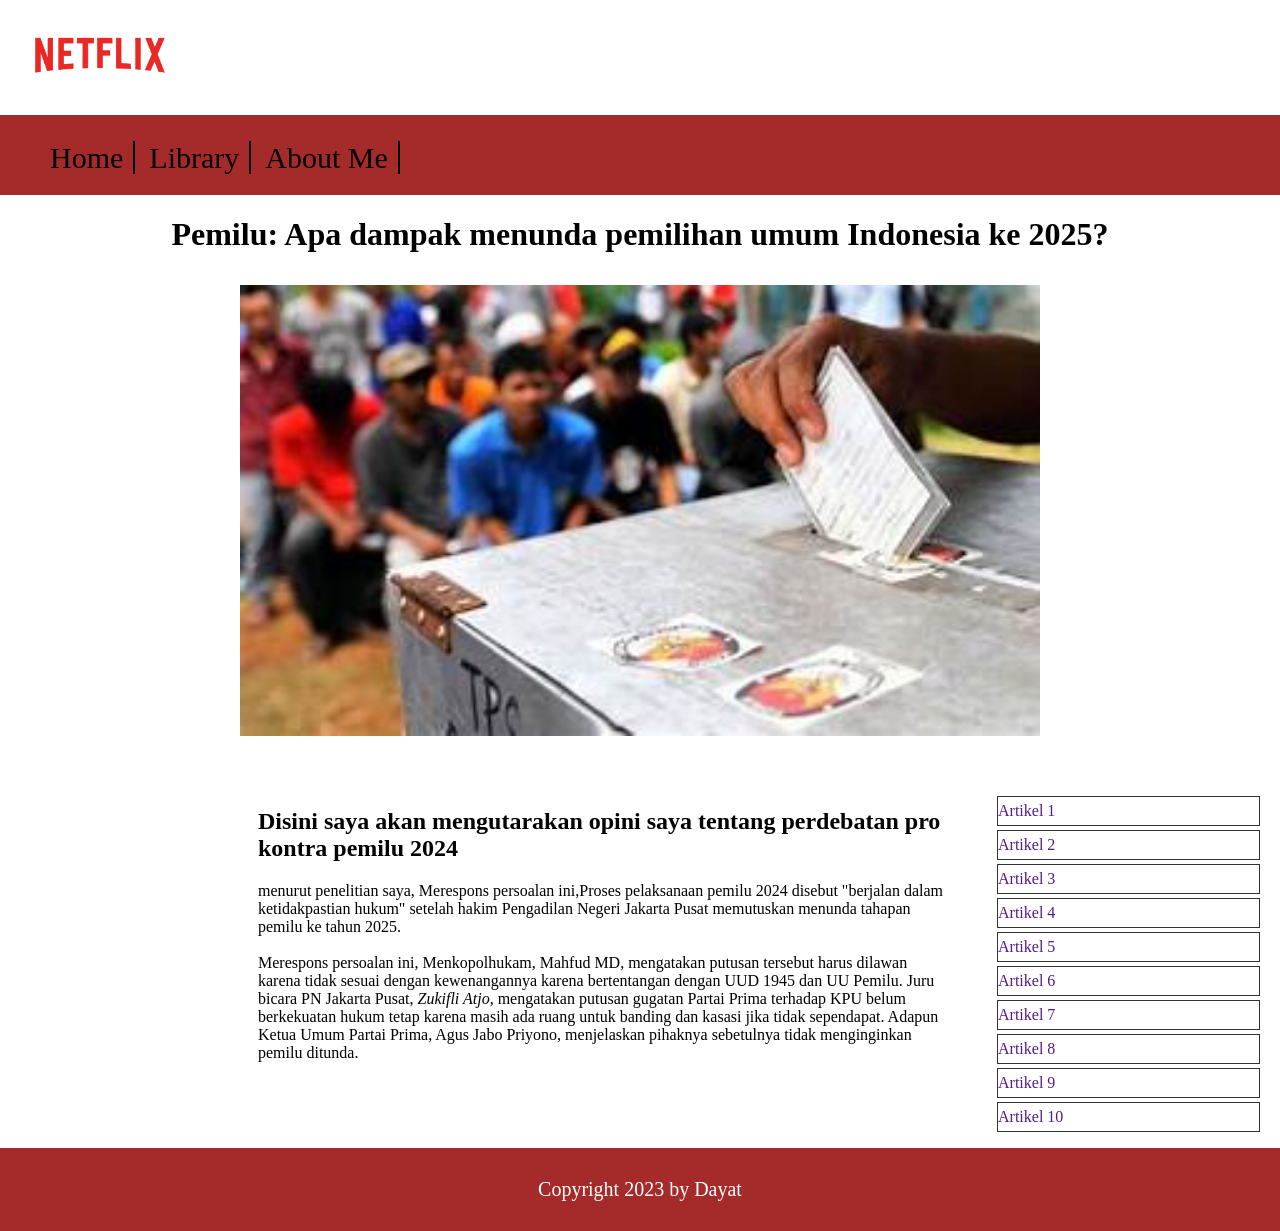
<file: index.html>
<!DOCTYPE html>
<html lang="en">

<head>
    <meta charset="UTF-8">
    <meta name="viewport" content="width=device-width, initial-scale=1.0">
    <link rel="stylesheet" href="style2.css">
    <title>Dayat</title>
</head>

<body>
    <a href=""><img id="logos" src="netflix_logo-removebg-preview.png" alt=""></a>
    <nav>
        <ul>
            <li><a href="">Home</a></li>
            <li><a href="">Library</a></li>
            <li><a href="">About Me</a></li>
        </ul>
    </nav>
    <div>
        <h1>Pemilu: Apa dampak menunda pemilihan umum Indonesia ke 2025?</h1>
    <header>
        <a href=""><img src="pemiluu.jpg" alt=""></a>
    </header>
    </div>
    <div class="container">
        <section class="konten">
            <div>
            <h2>Disini saya akan mengutarakan opini saya tentang perdebatan pro kontra pemilu 2024</h2>
            <p>menurut penelitian saya, Merespons persoalan ini,Proses pelaksanaan pemilu 2024 disebut "berjalan dalam ketidakpastian hukum" setelah hakim Pengadilan Negeri Jakarta Pusat memutuskan menunda tahapan pemilu ke tahun 2025.
<br><br>
                Merespons persoalan ini, Menkopolhukam, Mahfud MD, mengatakan putusan tersebut harus dilawan karena tidak sesuai dengan kewenangannya karena bertentangan dengan UUD 1945 dan UU Pemilu.
                
                Juru bicara PN Jakarta Pusat, <i>Zukifli Atjo</i>, mengatakan putusan gugatan Partai Prima terhadap KPU belum berkekuatan hukum tetap karena masih ada ruang untuk banding dan kasasi jika tidak sependapat.
                
                Adapun Ketua Umum Partai Prima, Agus Jabo Priyono, menjelaskan pihaknya sebetulnya tidak menginginkan pemilu ditunda. </p>
            </div>
        </section>
        <section class="artikel">
            <ul>
                <li><a href="">Artikel 1</a></li>
                <li><a href="">Artikel 2</a></li>
                <li><a href="">Artikel 3</a></li>
                <li><a href="">Artikel 4</a></li>
                <li><a href="">Artikel 5</a></li>
                <li><a href="">Artikel 6</a></li>
                <li><a href="">Artikel 7</a></li>
                <li><a href="">Artikel 8</a></li>
                <li><a href="">Artikel 9</a></li>
                <li><a href="">Artikel 10</a></li>
            </ul>
        </section>
    </div>
    <footer>
        <p>Copyright 2023 by Dayat</p>
    </footer>
</body>


</html>
</file>
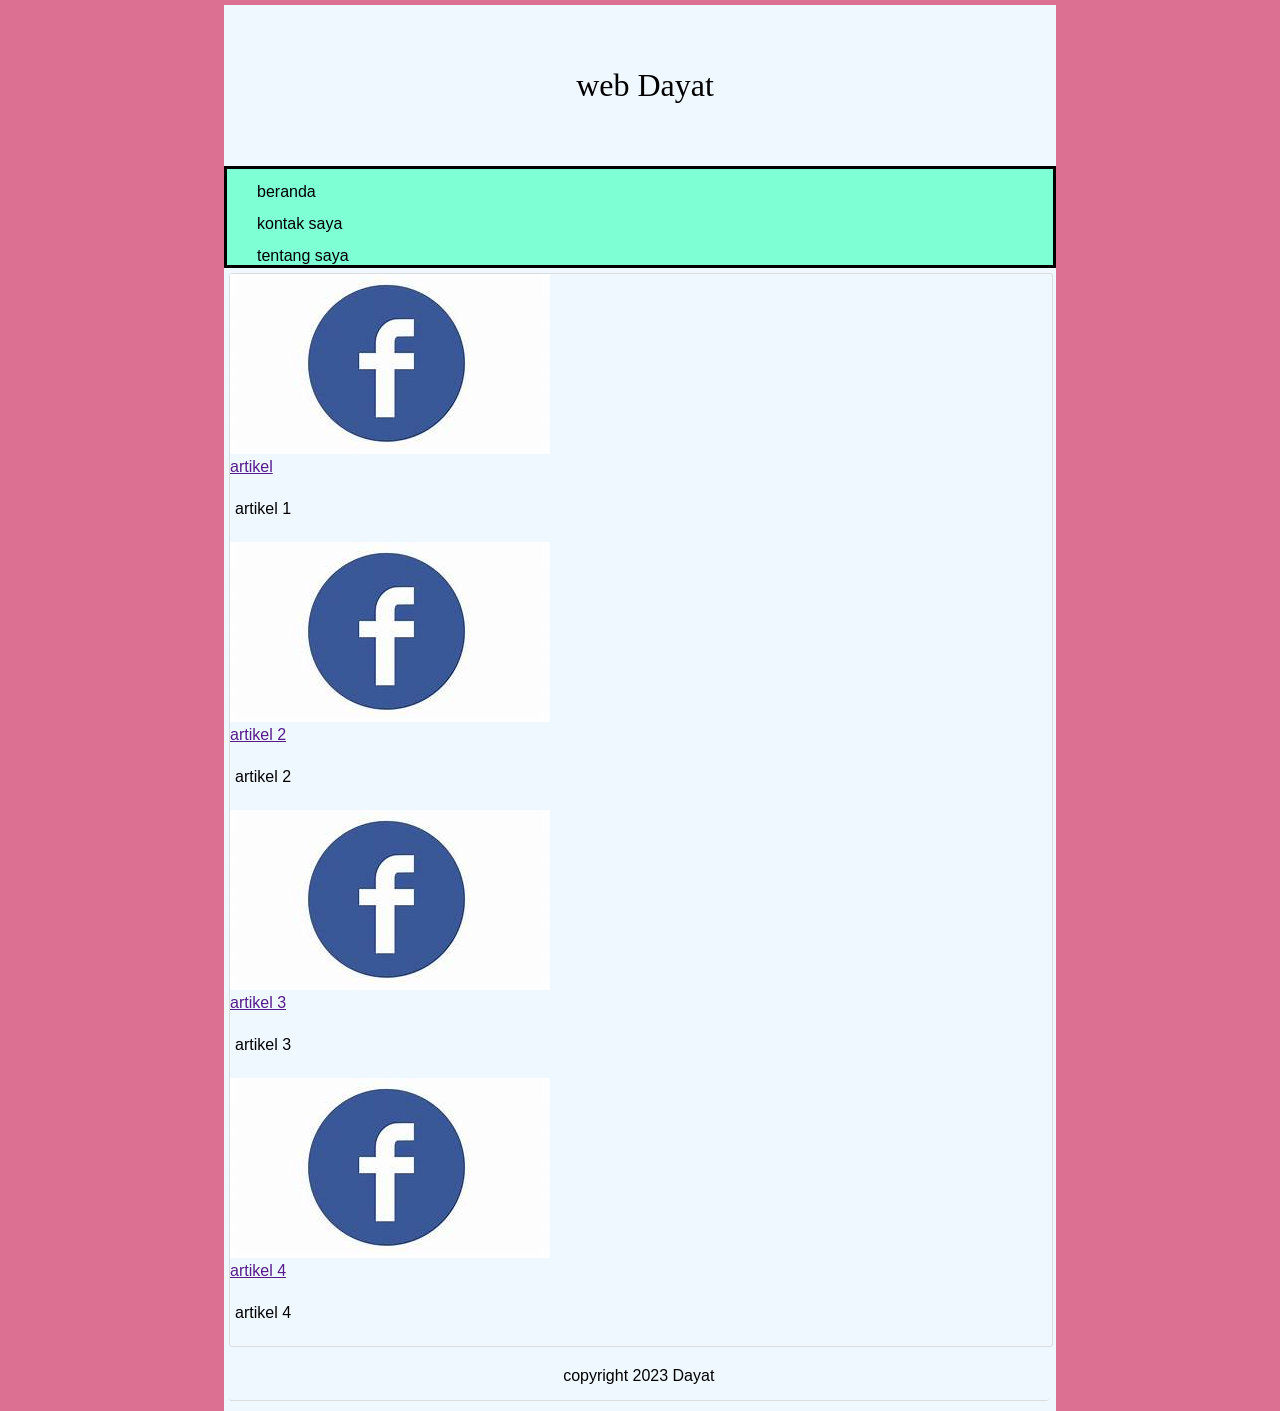
<file: index1.html>
<!DOCTYPE html>
<html lang="en">
<head>
    <meta charset="UTF-8">
    <meta name="viewport" content="width=device-width, initial-scale=1.0">
    <link rel="stylesheet" href="style.css">
    <title>Dayat</title>
</head>
<body>
 <div class="container">
    <header>
        <div class="logo">
    <p>web Dayat</p>
        </div>
    </header>
    <nav>
    <ul>
        <li><a href=""></a>beranda</li>
        <li><a href=""></a>kontak saya</li>
        <li><a href=""></a>tentang saya</li>
    </ul>
    </nav>
        <article>
            <div class="konten">
                <a href=""></a><img src="logo fb.jpg" alt="">
                <div class="judul">
                    <a href="">artikel</a>
                </div>
                <p>artikel 1</p>
            </div>
            <div class="konten">
                <a href=""></a><img src="logo fb.jpg" alt="">
                <div class="judul">
                    <a href="">artikel 2</a>
                </div>
                <p>artikel 2</p>
            </div>
            <div class="konten">
                <a href=""></a><img src="logo fb.jpg" alt="">
                <div class="judul">
                    <a href="">artikel 3</a>
                </div>
                <p>artikel 3</p>
            </div>
            <div class="konten">
                <a href=""></a><img src="logo fb.jpg" alt="">
                <div class="judul">
                    <a href="">artikel 4</a>
                </div>
                <p>artikel 4</p>
            </div>
        </article>

        <footer>
            copyright 2023 Dayat
        </footer>
 </div>    
</body>
</html>
</file>
<file: style2.css>
body{
    margin: 0;
    padding: 0;
}
#logos{
    width: 200px;
}
nav{
    background-color:brown;
    width: 100%;
    height: 50px;
    padding-top: 10px;
    padding-bottom: 20px;
}
nav ul li{
    display: inline;
}
nav ul li a{
    text-decoration: none;
    color: black;
    font-size: 30px;
    border-right: 2.5px solid black;
    padding-right: 10px;
    padding-left: 10px;
}
div h1{
    text-align: center;
}
header{
    display: flex;
    justify-content: center;
}
header a img{
    margin-top: 10px;
    width: 800px;
    margin-bottom: 40px;
}
.container{
    display: flex;
}
.konten{
    width: 70%;
    padding-left: 250px;
}
.konten div{
    background-color: rgb(255, 255, 255);
    padding: 8px;
}
.artikel{
    width: 30%;
    padding-right: 20px;
}
.artikel ul li{
    border: 1px solid #333;
    margin-bottom: 4px;
    list-style-type: none;
    padding-top: 5px;
    padding-bottom: 5px;
    
}
.artikel ul li a{
    text-decoration: none;
}
footer{
    background-color: brown;
    padding: 10px  ;
}
footer p{
    text-align: center;
    color: white;
    font-size: 20px;
}
</file>
<file: style.css>
body{
    font-family: Arial, Helvetica, sans-serif;
    background: palevioletred;
    padding: 0;
    margin: 0;
}
.container{
    width: 65%;
    height: auto;
    background-color: aliceblue;
    margin: auto;
    margin-top: 5px;
    padding-bottom: 5px;
}
.container .logo{
    font-size: xx-large;
    padding: 30px 0 30px 10px;
    text-align: center;
    font-family: Cambria, Cochin, Georgia, Times, 'Times New Roman', serif;
}

nav ul{
    list-style-type: none;
    margin: 0;
    padding: 0;
    overflow: hidden;
    background-color: aquamarine;
    border: 3px solid rgb(0, 0, 0);
}
nav li a{
    display: inline-block;
    color: white;
    text-align: center;
    padding: 14px 15px;
    text-decoration: none;
}
nav li a:hover{
    opacity: 0 9;
    background-color: aquamarine;
}
article{
    width: 98.8%;
    height: auto;
    border-radius: 3px;
    margin: 5px 5px 5px 5px;
    border: 1px solid gainsboro;
    clear: both;
}
article p{
    padding: 5px 6px 5px 5px;
    line-height: 1.5;
}
article.konten{
    width: 23.5%;
    height: auto;
    margin: 5px 5px 5px 5px;
    border-radius: 3px;
    border: 1px solid gainsboro;
    float: left;
}
.judul a:hover{
    color: red;
    font-size: 10px;
}
article.isi{
    width: 98.8%;
    height: auto;
    margin: 5px 5px 5px 5px;
    border-radius: 3px;
    border: 1px solid gainsboro;
    float: left;
}
article.isi.judul{
    font-size: xx-large;
    margin-bottom: 10px;
    margin-left: 10px;
    margin-top: 10px;
}
article.isi p{
    margin-top: 0;
}
article.isi img{
    float: left;
    margin: 5px 5px 5px 5px;
}
article.konten img{
    width: 95.5%;
    height: 150px;
    margin: 5px 5px 5px 5px;
}
article.konten:hover{
    opacity:0.9;
}
article.konten.judul a{
    margin-left: 5px;
    text-decoration: none;
    font-size: x-large;
    color: rgb(28, 42, 37);
}
article.konten a:hover{
    opacity:0.9;
}
footer{
    clear: both;
    width: 98.5%;
    height: auto;
    text-align: center;
    margin: 5px 5px 5px 5px;
    border-radius: 3px;
    border-bottom: 1px solid gainsboro;
    padding-top: 15px;
    padding-bottom: 15px;
}
</file>
